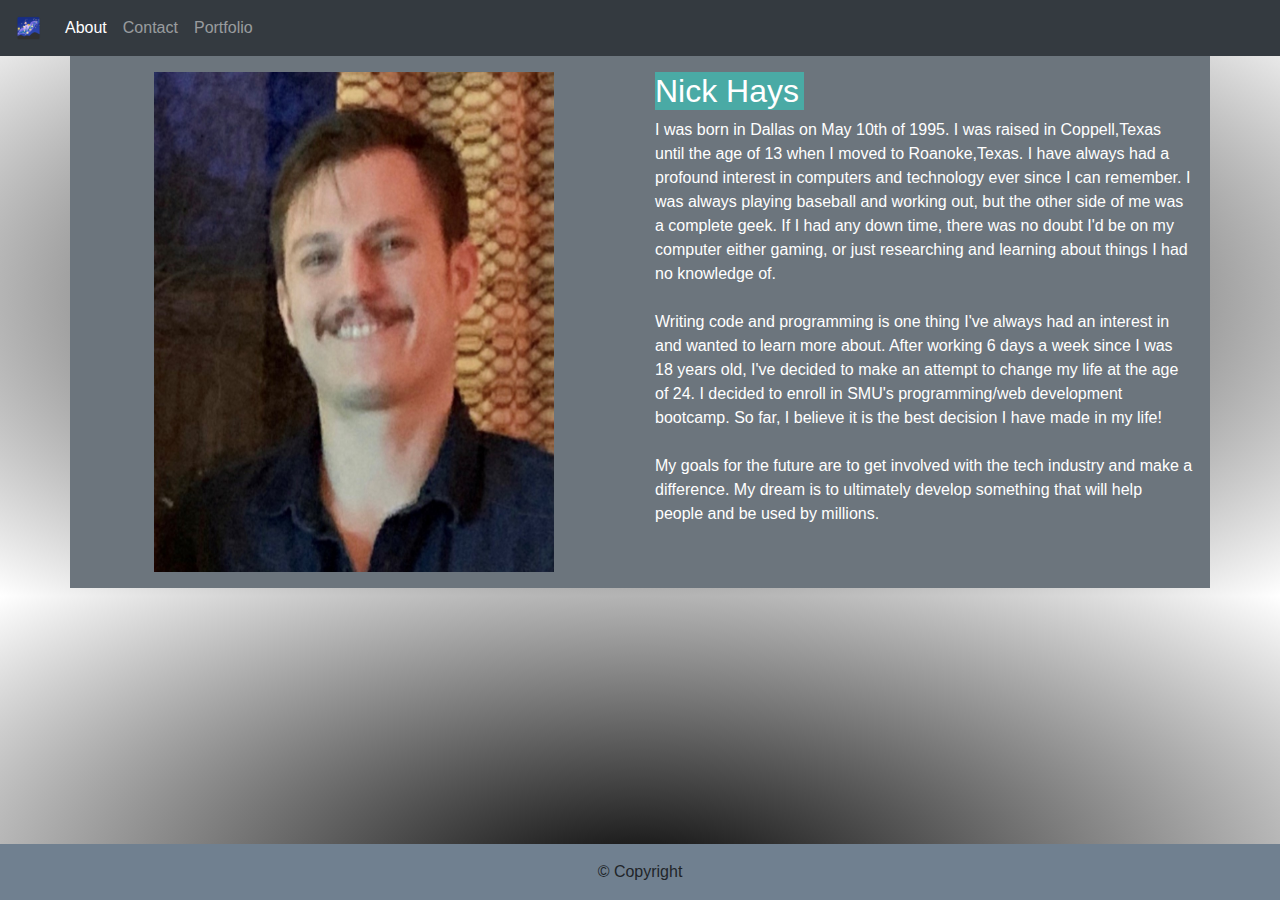
<file: index.html>
<!DOCTYPE html>
<html lang="en">
<!--         /\   /\         -->
<!--   (''')(O_____O)(''')   -->
<!--         /     \         -->
<!--        |       |        -->
<!--        |       |        -->
<!--      (,,,)----(,,,)     -->
<!--         CODE CAT        -->

<head>
  <meta charset="UTF-8">
  <meta name="viewport" content="width=device-width, initial-scale=1.0">
  <meta name="viewport" content="width=device-width, initial-scale=1, shrink-to-fit=no">
  <meta http-equiv="X-UA-Compatible" content="ie=edge">
  <link rel="stylesheet" href="https://stackpath.bootstrapcdn.com/bootstrap/4.4.1/css/bootstrap.min.css"
    integrity="sha384-Vkoo8x4CGsO3+Hhxv8T/Q5PaXtkKtu6ug5TOeNV6gBiFeWPGFN9MuhOf23Q9Ifjh" crossorigin="anonymous">
    <link rel="stylesheet" href="style.css">
  <title>About</title>
</head>

<body>
  <!--start nav bar-->
  <nav class="navbar navbar-expand-lg navbar-dark bg-dark">
    <a class="navbar-brand" href="#">&#127756;</a>
    <button class="navbar-toggler" type="button" data-toggle="collapse" data-target="#navbarSupportedContent"
      aria-controls="navbarSupportedContent" aria-expanded="false" aria-label="Toggle navigation">
      <span class="navbar-toggler-icon"></span>
    </button>


    <ul class="navbar-nav mr-auto">
      <li class="nav-item active">
        <a class="nav-link" href="index.html">About<span class="sr-only">(current)</span></a>
      </li>
      <li class="nav-item">
        <a class="nav-link" href="contact.html">Contact</a>
      </li>
      <li class="nav-item">
        <a class="nav-link" href="portfolio.html">Portfolio</a>
      </li>
      </div>
  </nav>
  <!--end nav bar-->


  <div class="container-md p-3 mb-2 bg-secondary text-white">
    <div class="row">
      <div class="col-sm-6 col-md-6 d-flex align-items-center justify-content-center">
        <img src="nickpic2.png " width="400" height="500" class="mr-1" alt="...">
      </div>
      <div class="col-sm-6 col-md-6">
        <div class="media-body">
          <h2 class="mt-0">Nick Hays</h2>

          <p>
            I was born in Dallas on May 10th of 1995. I was raised in Coppell,Texas until the age of 13 when I moved
            to Roanoke,Texas.
            I have always had a profound interest in computers and technology ever since I can remember. I was always
            playing baseball and working out, but the other side of me was a complete geek.
            If I had any down time, there was no doubt I'd be on my computer either gaming, or just researching and
            learning about things I had no knowledge of.
            <br>
            <br>
            Writing code and programming is one thing I've always had an interest in and wanted to learn more about.
            After working 6 days a week since I was 18 years old, I've decided to make an attempt to change my life at
            the age of 24. I decided to enroll in SMU's programming/web development bootcamp. So far, I believe it is
            the best decision I have made in my life!
            <br>
            <br>
            My goals for the future are to get involved with the tech industry and make a difference. My dream is to
            ultimately develop something that will help people and be used by millions.
          </p>
        </div>
      </div>
    </div>
  </div>
  </div>

  <footer class="page-footer font-small fixed-bottom">
    <div class="footer-copyright text-center py-3">
      © Copyright
    </div>
  </footer>

</body>

</html>
</file>
<file: style.css>
body {
    background-image: radial-gradient( black, white);
}

h2 {
    background-color:#4aaaa5;
    margin-right: 390px;
}

h1 {
    background-color: #4aaaa5;
    margin-right: 860px;
    text-align: center;
}

footer {
    background-color: slategray;
}
</file>
